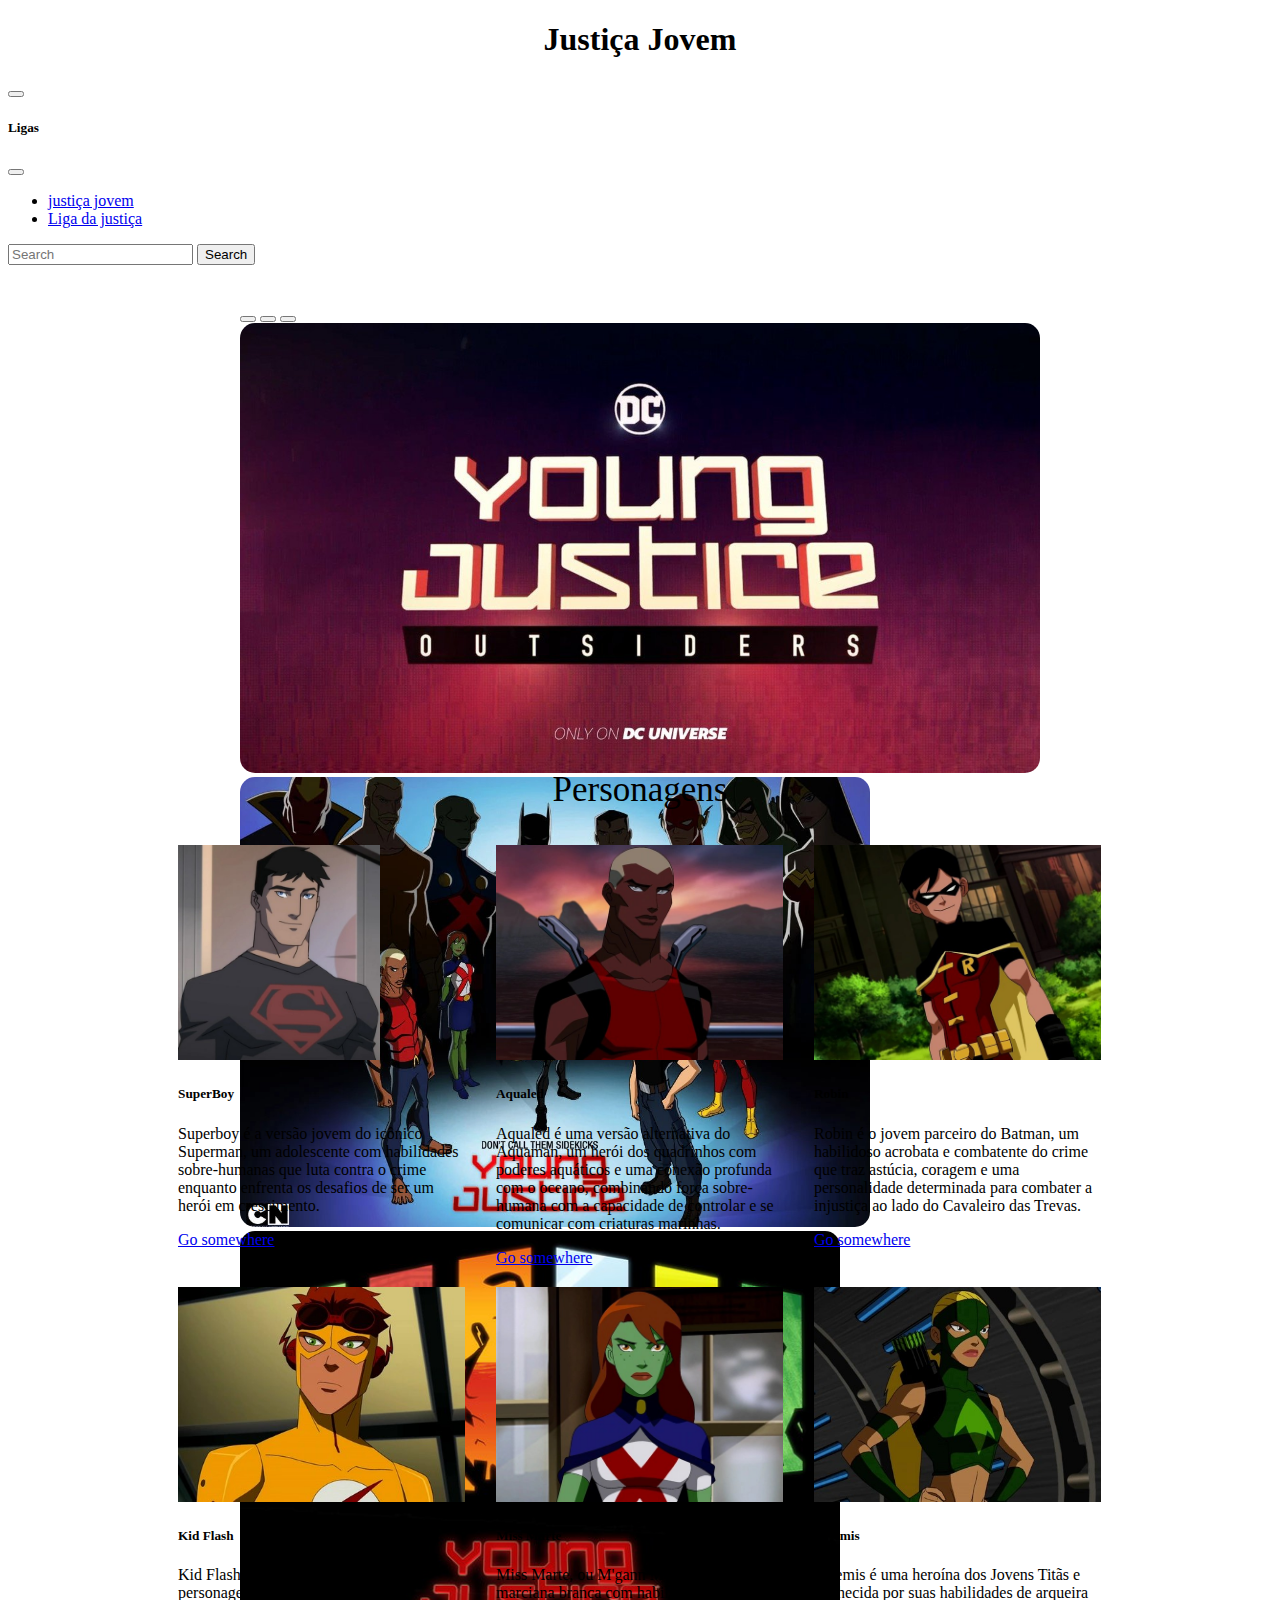
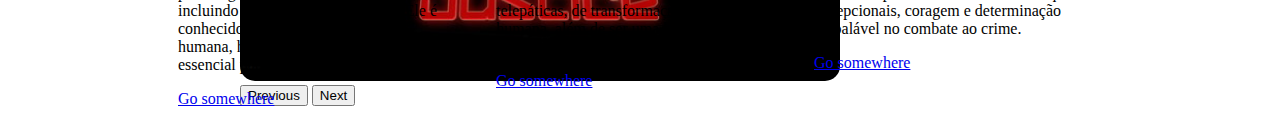
<file: index.html>
<!doctype html>
<html lang="en" data-bs-theme="dark">
  <head>
    <meta charset="utf-8">
    <meta name="viewport" content="width=device-width, initial-scale=1">
    <title>Justiça Jovem</title>
    <link rel="stylesheet" href="../css/styles.css">
    <link href="https://cdn.jsdelivr.net/npm/bootstrap@5.3.2/dist/css/bootstrap.min.css" rel="stylesheet" integrity="sha384-T3c6CoIi6uLrA9TneNEoa7RxnatzjcDSCmG1MXxSR1GAsXEV/Dwwykc2MPK8M2HN" crossorigin="anonymous">
  </head>
  <body>
    <!-- navbar -->
    <nav class="navbar bg-body-tertiary">
        <div class="container-fluid">
            <h1 class="navbar-brand">
              Justiça Jovem
            </h1>
            <button class="navbar-toggler" type="button" data-bs-toggle="offcanvas" data-bs-target="#offcanvasDarkNavbar" aria-controls="offcanvasDarkNavbar" aria-label="Toggle navigation">
              <span class="navbar-toggler-icon"></span>
            </button>
            <div class="offcanvas offcanvas-end text-bg-dark" tabindex="-1" id="offcanvasDarkNavbar" aria-labelledby="offcanvasDarkNavbarLabel">
              <div class="offcanvas-header">
                <h5 class="offcanvas-title" id="offcanvasDarkNavbarLabel">Ligas</h5>
                <button type="button" class="btn-close btn-close-white" data-bs-dismiss="offcanvas" aria-label="Close"></button>
              </div>
              <div class="offcanvas-body">
                <ul class="navbar-nav justify-content-end flex-grow-1 pe-3">
                  <li class="nav-item">
                    <a class="nav-link active" aria-current="page" href="#">justiça jovem</a>
                  </li>
                  <li class="nav-item">
                    <a class="nav-link" href="/liga-justiça.html">Liga da justiça</a>
                  </li>
                </ul>
                <form class="d-flex mt-3" role="search">
                  <input class="form-control me-2" type="search" placeholder="Search" aria-label="Search">
                  <button class="btn btn-success" type="submit">Search</button>
                </form>
              </div>
            </div>
          </div>
      </nav>
      

      <!-- corpinho -->
      <div class="corpinho">  
        <div id="carouselExampleIndicators" class="carousel slide">
        <div class="carousel-indicators">
          <button type="button" data-bs-target="#carouselExampleIndicators" data-bs-slide-to="0" class="active" aria-current="true" aria-label="Slide 1"></button>
          <button type="button" data-bs-target="#carouselExampleIndicators" data-bs-slide-to="1" aria-label="Slide 2"></button>
          <button type="button" data-bs-target="#carouselExampleIndicators" data-bs-slide-to="2" aria-label="Slide 3"></button>
        </div>
        <div class="carousel-inner">
          <div class="carousel-item active">
            <img src="../img/justiça jovem.jpg" class="d-block w-100" alt="...">
          </div>
          <div class="carousel-item">
            <img src="../img/Young-Justice-Cartoon-Series.jpg" class="d-block w-100" alt="...">
          </div>
          <div class="carousel-item">
            <img src="../img/jjv.jpg" class="d-block w-100" alt="...">
          </div>
        </div>
        <button class="carousel-control-prev" type="button" data-bs-target="#carouselExampleIndicators" data-bs-slide="prev">
          <span class="carousel-control-prev-icon" aria-hidden="true"></span>
          <span class="visually-hidden">Previous</span>
        </button>
        <button class="carousel-control-next" type="button" data-bs-target="#carouselExampleIndicators" data-bs-slide="next">
          <span class="carousel-control-next-icon" aria-hidden="true"></span>
          <span class="visually-hidden">Next</span>
        </button>
      </div></div>

      <!-- personagens -->
      <div class="i">Personagens</div>
      <div class="Personagens">
        <div class="card" style="width: 18rem;">
            <img src="../img/Superboy_in_2019.jpg" class="card-img-top" alt="...">
            <div class="card-body">
              <h5 class="card-title">SuperBoy</h5>
              <p class="card-text">
                Superboy é a versão jovem do icônico Superman, um adolescente com habilidades sobre-humanas que luta contra o crime enquanto enfrenta os desafios de ser um herói em crescimento.</p>
              <a href="#" class="btn btn-primary">Go somewhere</a>
            </div>
          </div>
          <div class="card" style="width: 18rem;">
            <img src="../img/Aqualad.jpg" class="card-img-top" alt="...">
            <div class="card-body">
              <h5 class="card-title">Aqualed</h5>
              <p class="card-text">Aqualed é uma versão alternativa do Aquaman, um herói dos quadrinhos com poderes aquáticos e uma conexão profunda com o oceano, combinando força sobre-humana com a capacidade de controlar e se comunicar com criaturas marinhas.</p>
              <a href="#" class="btn btn-primary">Go somewhere</a>
            </div>
          </div>
          <div class="card" style="width: 18rem;">
            <img src="../img/Robin.jpg" class="card-img-top" alt="...">
            <div class="card-body">
              <h5 class="card-title">Robin</h5>
              <p class="card-text">Robin é o jovem parceiro do Batman, um habilidoso acrobata e combatente do crime que traz astúcia, coragem e uma personalidade determinada para combater a injustiça ao lado do Cavaleiro das Trevas.</p>
              <a href="#" class="btn btn-primary">Go somewhere</a>
            </div>
          </div>
          <div class="card" style="width: 18rem;">
            <img src="../img/Kid_Flash.jpg" class="card-img-top" alt="...">
            <div class="card-body">
              <h5 class="card-title">Kid Flash</h5>
              <p class="card-text">Kid Flash é o alter ego de vários personagens nos quadrinhos da DC, incluindo Wally West e Bart Allen. Ele é conhecido por sua velocidade sobre-humana, humor leve e sua contribuição essencial para a equipe dos Jovens Titãs.</p>
              <a href="#" class="btn btn-primary">Go somewhere</a>
            </div>
          </div>
          <div class="card" style="width: 18rem;">
            <img src="../img/Miss_Martian_in_2010.jpg" class="card-img-top" alt="...">
            <div class="card-body">
              <h5 class="card-title">Miss Marte</h5>
              <p class="card-text">Miss Marte, ou M'gann M'orzz, é uma marciana branca com habilidades telepáticas, de transformação e força sobre-humana, além de ser uma heroína compassiva e leal.</p>
              <a href="#" class="btn btn-primary">Go somewhere</a>
            </div>
          </div>
          <div class="card" style="width: 18rem;">
            <img src="../img/Artemis_in_2010.jpg" class="card-img-top" alt="...">
            <div class="card-body">
              <h5 class="card-title">Artemis</h5>
              <p class="card-text">
                Artemis é uma heroína dos Jovens Titãs e conhecida por suas habilidades de arqueira excepcionais, coragem e determinação inabalável no combate ao crime.</p>
              <a href="#" class="btn btn-primary">Go somewhere</a>
            </div>
          </div>
      </div>
      
    <script src="https://cdn.jsdelivr.net/npm/bootstrap@5.3.2/dist/js/bootstrap.bundle.min.js" integrity="sha384-C6RzsynM9kWDrMNeT87bh95OGNyZPhcTNXj1NW7RuBCsyN/o0jlpcV8Qyq46cDfL" crossorigin="anonymous"></script>
  </body>
</html>
</file>
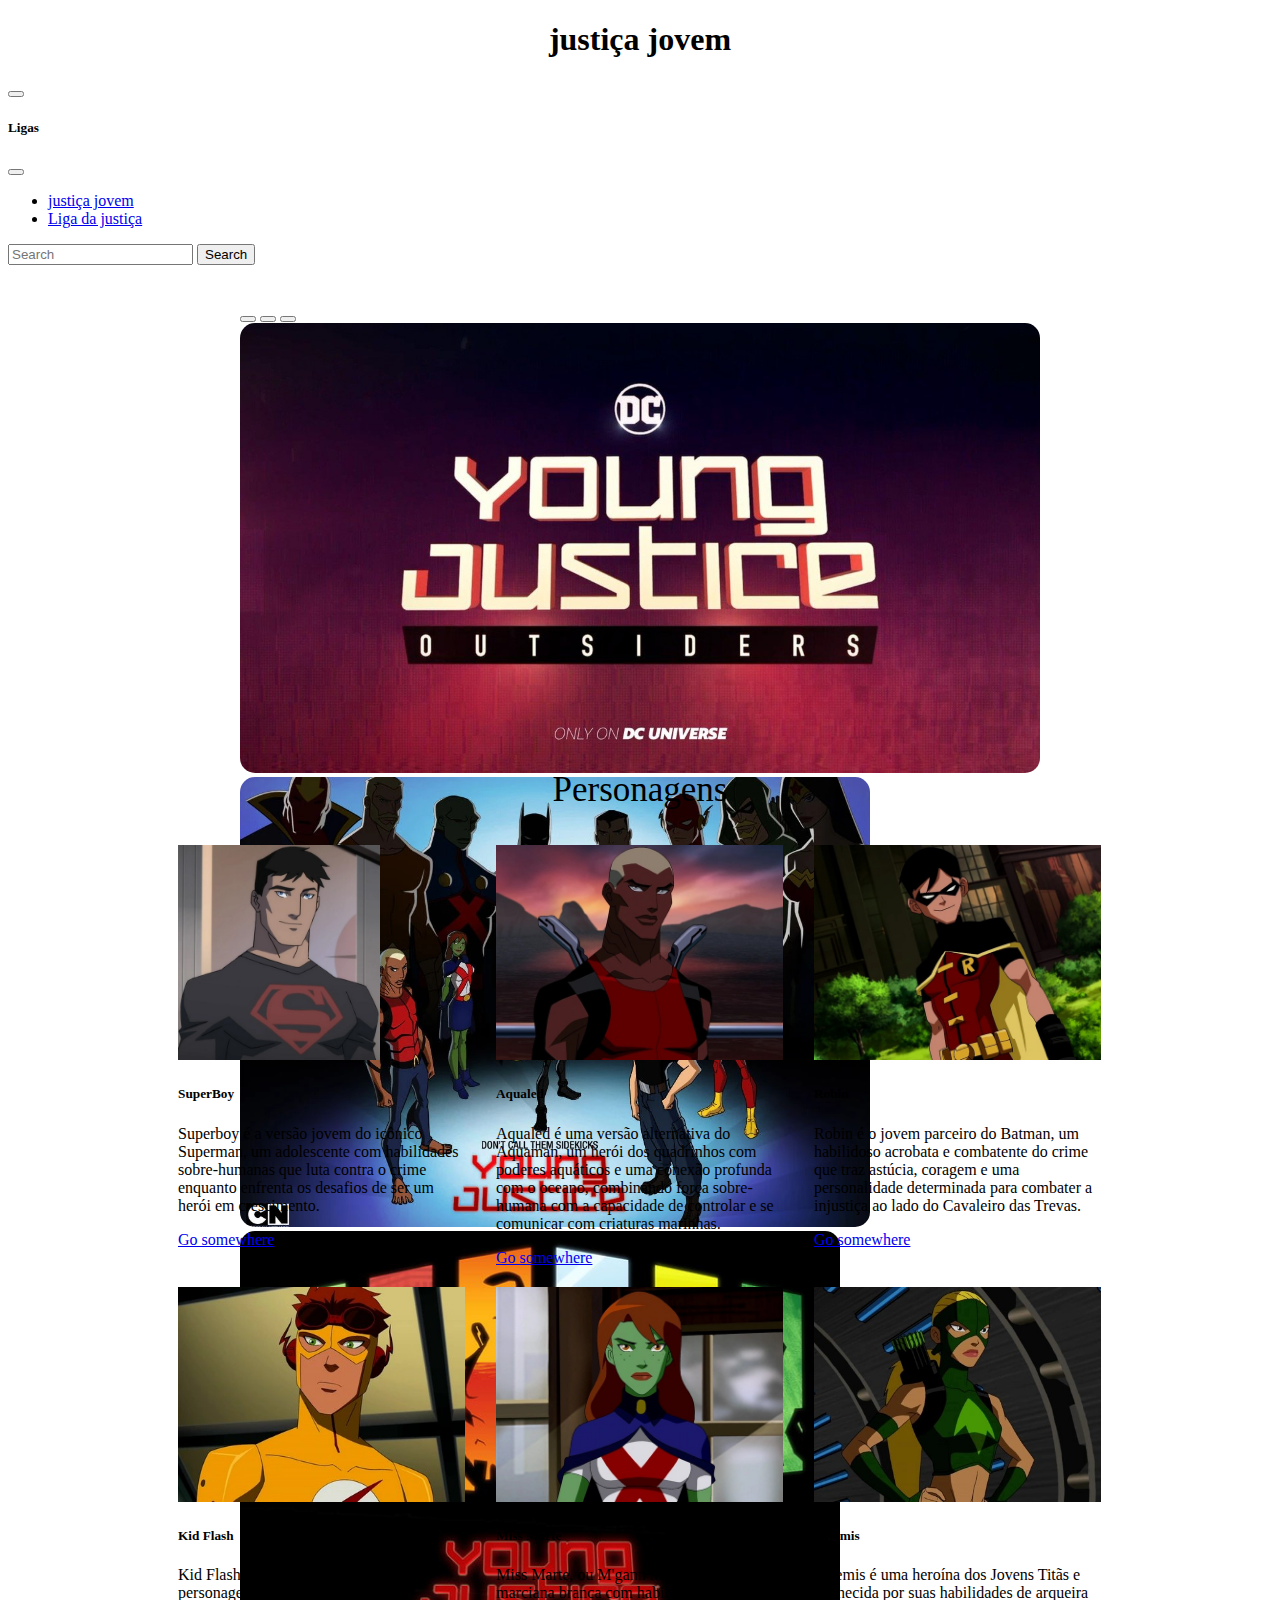
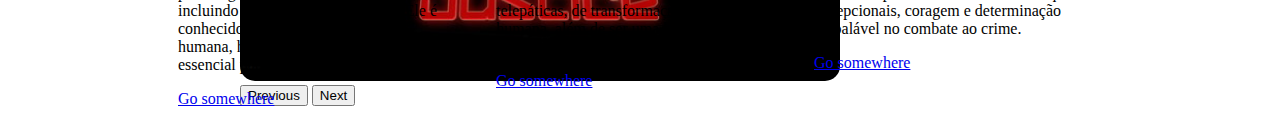
<file: Aula.5/index.html>
<!doctype html>
<html lang="en" data-bs-theme="dark">
  <head>
    <meta charset="utf-8">
    <meta name="viewport" content="width=device-width, initial-scale=1">
    <title>Bootstrap demo</title>
    <link rel="stylesheet" href="css/styles.css">
    <link href="https://cdn.jsdelivr.net/npm/bootstrap@5.3.2/dist/css/bootstrap.min.css" rel="stylesheet" integrity="sha384-T3c6CoIi6uLrA9TneNEoa7RxnatzjcDSCmG1MXxSR1GAsXEV/Dwwykc2MPK8M2HN" crossorigin="anonymous">
  </head>
  <body>
    <!-- navbar -->
    <nav class="navbar bg-body-tertiary">
        <div class="container-fluid">
            <h1 class="navbar-brand">
              justiça jovem
            </h1>
            <button class="navbar-toggler" type="button" data-bs-toggle="offcanvas" data-bs-target="#offcanvasDarkNavbar" aria-controls="offcanvasDarkNavbar" aria-label="Toggle navigation">
              <span class="navbar-toggler-icon"></span>
            </button>
            <div class="offcanvas offcanvas-end text-bg-dark" tabindex="-1" id="offcanvasDarkNavbar" aria-labelledby="offcanvasDarkNavbarLabel">
              <div class="offcanvas-header">
                <h5 class="offcanvas-title" id="offcanvasDarkNavbarLabel">Ligas</h5>
                <button type="button" class="btn-close btn-close-white" data-bs-dismiss="offcanvas" aria-label="Close"></button>
              </div>
              <div class="offcanvas-body">
                <ul class="navbar-nav justify-content-end flex-grow-1 pe-3">
                  <li class="nav-item">
                    <a class="nav-link active" aria-current="page" href="#">justiça jovem</a>
                  </li>
                  <li class="nav-item">
                    <a class="nav-link" href="http://127.0.0.1:5500/Aula.5/lindex.html">Liga da justiça</a>
                  </li>
                </ul>
                <form class="d-flex mt-3" role="search">
                  <input class="form-control me-2" type="search" placeholder="Search" aria-label="Search">
                  <button class="btn btn-success" type="submit">Search</button>
                </form>
              </div>
            </div>
          </div>
      </nav>
      

      <!-- corpinho -->
      <div class="corpinho">  
        <div id="carouselExampleIndicators" class="carousel slide">
        <div class="carousel-indicators">
          <button type="button" data-bs-target="#carouselExampleIndicators" data-bs-slide-to="0" class="active" aria-current="true" aria-label="Slide 1"></button>
          <button type="button" data-bs-target="#carouselExampleIndicators" data-bs-slide-to="1" aria-label="Slide 2"></button>
          <button type="button" data-bs-target="#carouselExampleIndicators" data-bs-slide-to="2" aria-label="Slide 3"></button>
        </div>
        <div class="carousel-inner">
          <div class="carousel-item active">
            <img src="img/justiça jovem.jpg" class="d-block w-100" alt="...">
          </div>
          <div class="carousel-item">
            <img src="img/Young-Justice-Cartoon-Series.jpg" class="d-block w-100" alt="...">
          </div>
          <div class="carousel-item">
            <img src="img/jjv.jpg" class="d-block w-100" alt="...">
          </div>
        </div>
        <button class="carousel-control-prev" type="button" data-bs-target="#carouselExampleIndicators" data-bs-slide="prev">
          <span class="carousel-control-prev-icon" aria-hidden="true"></span>
          <span class="visually-hidden">Previous</span>
        </button>
        <button class="carousel-control-next" type="button" data-bs-target="#carouselExampleIndicators" data-bs-slide="next">
          <span class="carousel-control-next-icon" aria-hidden="true"></span>
          <span class="visually-hidden">Next</span>
        </button>
      </div></div>

      <!-- personagens -->
      <div class="i">Personagens</div>
      <div class="Personagens">
        <div class="card" style="width: 18rem;">
            <img src="img/Superboy_in_2019.jpg" class="card-img-top" alt="...">
            <div class="card-body">
              <h5 class="card-title">SuperBoy</h5>
              <p class="card-text">
                Superboy é a versão jovem do icônico Superman, um adolescente com habilidades sobre-humanas que luta contra o crime enquanto enfrenta os desafios de ser um herói em crescimento.</p>
              <a href="#" class="btn btn-primary">Go somewhere</a>
            </div>
          </div>
          <div class="card" style="width: 18rem;">
            <img src="img/Aqualad.jpg" class="card-img-top" alt="...">
            <div class="card-body">
              <h5 class="card-title">Aqualed</h5>
              <p class="card-text">Aqualed é uma versão alternativa do Aquaman, um herói dos quadrinhos com poderes aquáticos e uma conexão profunda com o oceano, combinando força sobre-humana com a capacidade de controlar e se comunicar com criaturas marinhas.</p>
              <a href="#" class="btn btn-primary">Go somewhere</a>
            </div>
          </div>
          <div class="card" style="width: 18rem;">
            <img src="img/Robin.jpg" class="card-img-top" alt="...">
            <div class="card-body">
              <h5 class="card-title">Robin</h5>
              <p class="card-text">Robin é o jovem parceiro do Batman, um habilidoso acrobata e combatente do crime que traz astúcia, coragem e uma personalidade determinada para combater a injustiça ao lado do Cavaleiro das Trevas.</p>
              <a href="#" class="btn btn-primary">Go somewhere</a>
            </div>
          </div>
          <div class="card" style="width: 18rem;">
            <img src="img/Kid_Flash.jpg" class="card-img-top" alt="...">
            <div class="card-body">
              <h5 class="card-title">Kid Flash</h5>
              <p class="card-text">Kid Flash é o alter ego de vários personagens nos quadrinhos da DC, incluindo Wally West e Bart Allen. Ele é conhecido por sua velocidade sobre-humana, humor leve e sua contribuição essencial para a equipe dos Jovens Titãs.</p>
              <a href="#" class="btn btn-primary">Go somewhere</a>
            </div>
          </div>
          <div class="card" style="width: 18rem;">
            <img src="img/Miss_Martian_in_2010.jpg" class="card-img-top" alt="...">
            <div class="card-body">
              <h5 class="card-title">Miss Marte</h5>
              <p class="card-text">Miss Marte, ou M'gann M'orzz, é uma marciana branca com habilidades telepáticas, de transformação e força sobre-humana, além de ser uma heroína compassiva e leal.</p>
              <a href="#" class="btn btn-primary">Go somewhere</a>
            </div>
          </div>
          <div class="card" style="width: 18rem;">
            <img src="img/Artemis_in_2010.jpg" class="card-img-top" alt="...">
            <div class="card-body">
              <h5 class="card-title">Artemis</h5>
              <p class="card-text">
                Artemis é uma heroína dos Jovens Titãs e conhecida por suas habilidades de arqueira excepcionais, coragem e determinação inabalável no combate ao crime.</p>
              <a href="#" class="btn btn-primary">Go somewhere</a>
            </div>
          </div>
      </div>
      
    <script src="https://cdn.jsdelivr.net/npm/bootstrap@5.3.2/dist/js/bootstrap.bundle.min.js" integrity="sha384-C6RzsynM9kWDrMNeT87bh95OGNyZPhcTNXj1NW7RuBCsyN/o0jlpcV8Qyq46cDfL" crossorigin="anonymous"></script>
  </body>
</html>
</file>
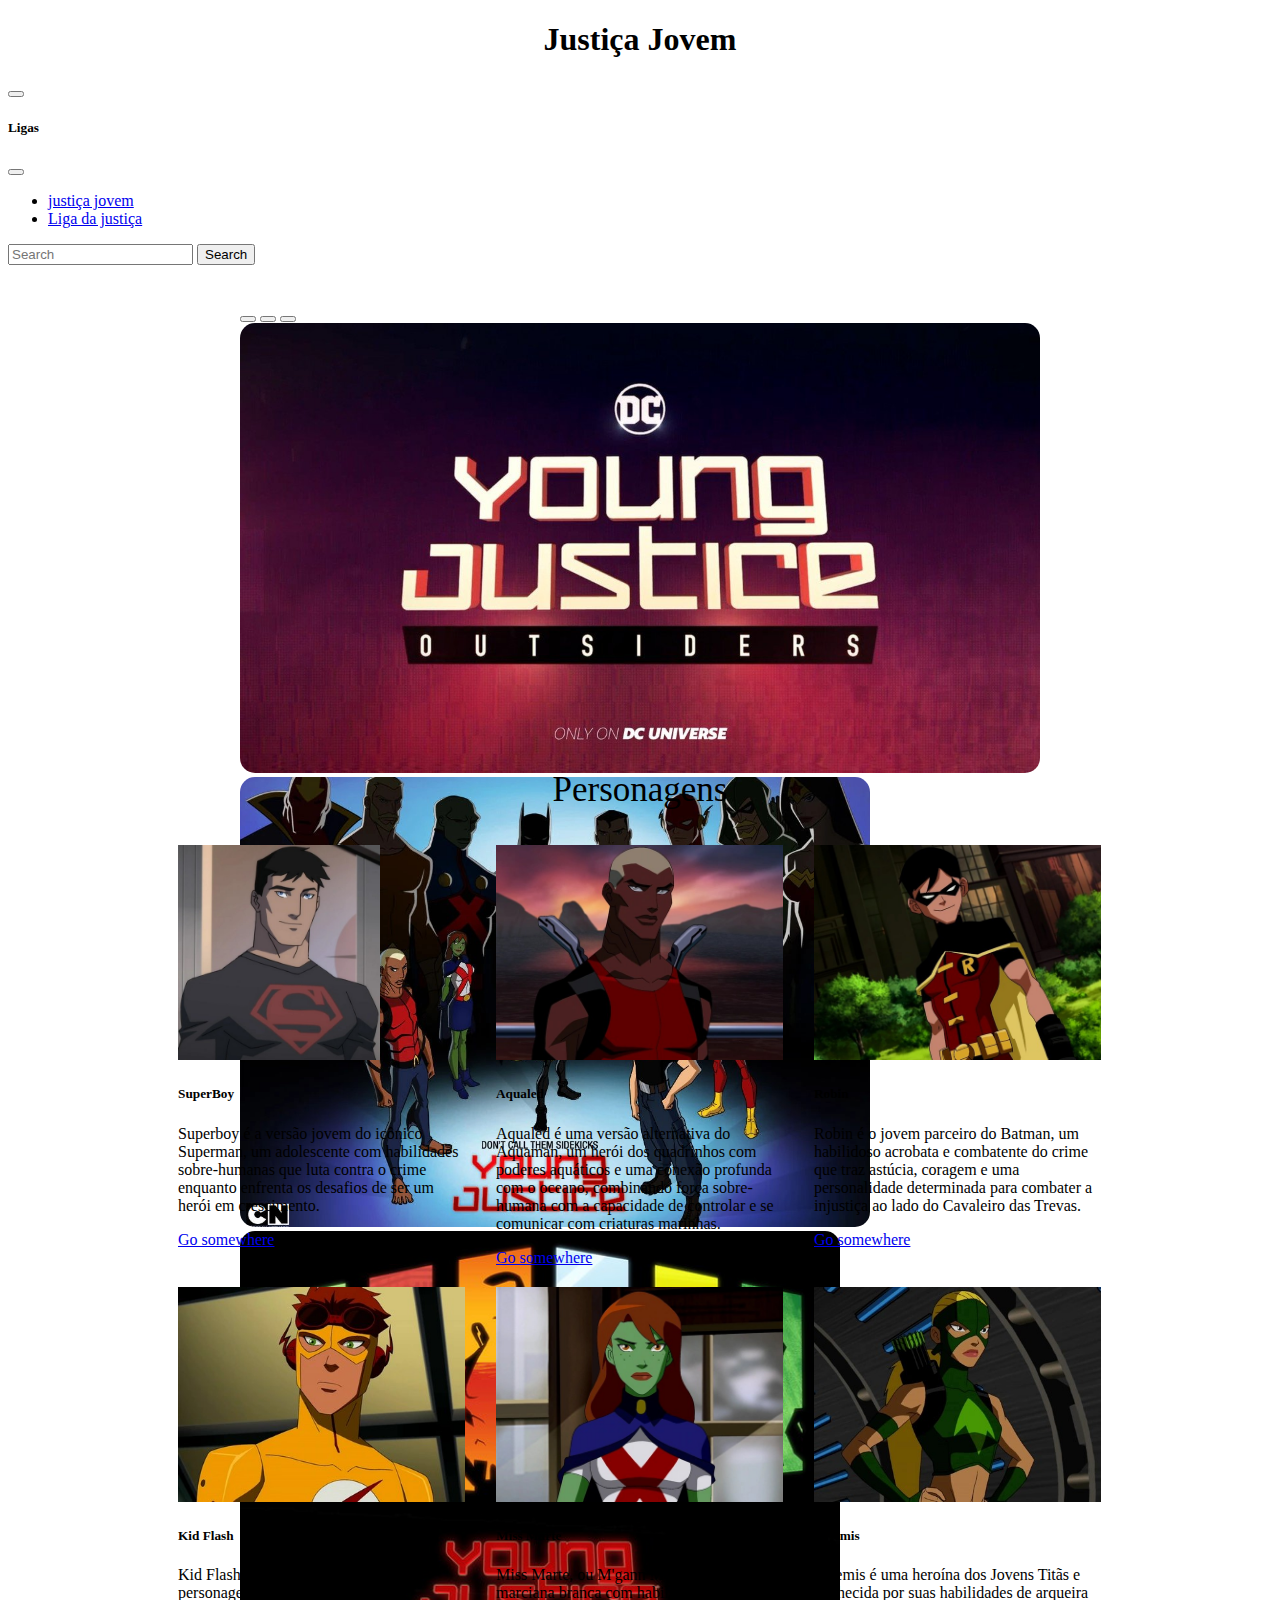
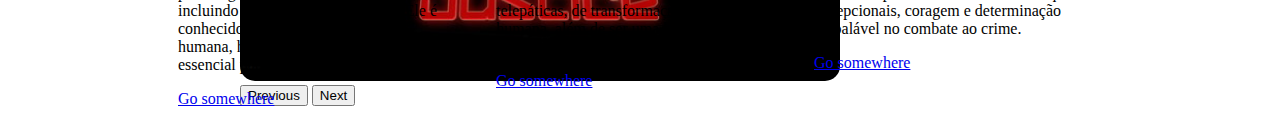
<file: html/index.html>
<!doctype html>
<html lang="en" data-bs-theme="dark">
  <head>
    <meta charset="utf-8">
    <meta name="viewport" content="width=device-width, initial-scale=1">
    <title>Justiça Jovem</title>
    <link rel="stylesheet" href="../css/styles.css">
    <link href="https://cdn.jsdelivr.net/npm/bootstrap@5.3.2/dist/css/bootstrap.min.css" rel="stylesheet" integrity="sha384-T3c6CoIi6uLrA9TneNEoa7RxnatzjcDSCmG1MXxSR1GAsXEV/Dwwykc2MPK8M2HN" crossorigin="anonymous">
  </head>
  <body>
    <!-- navbar -->
    <nav class="navbar bg-body-tertiary">
        <div class="container-fluid">
            <h1 class="navbar-brand">
              Justiça Jovem
            </h1>
            <button class="navbar-toggler" type="button" data-bs-toggle="offcanvas" data-bs-target="#offcanvasDarkNavbar" aria-controls="offcanvasDarkNavbar" aria-label="Toggle navigation">
              <span class="navbar-toggler-icon"></span>
            </button>
            <div class="offcanvas offcanvas-end text-bg-dark" tabindex="-1" id="offcanvasDarkNavbar" aria-labelledby="offcanvasDarkNavbarLabel">
              <div class="offcanvas-header">
                <h5 class="offcanvas-title" id="offcanvasDarkNavbarLabel">Ligas</h5>
                <button type="button" class="btn-close btn-close-white" data-bs-dismiss="offcanvas" aria-label="Close"></button>
              </div>
              <div class="offcanvas-body">
                <ul class="navbar-nav justify-content-end flex-grow-1 pe-3">
                  <li class="nav-item">
                    <a class="nav-link active" aria-current="page" href="#">justiça jovem</a>
                  </li>
                  <li class="nav-item">
                    <a class="nav-link" href="../html/liga-justiça.html">Liga da justiça</a>
                  </li>
                </ul>
                <form class="d-flex mt-3" role="search">
                  <input class="form-control me-2" type="search" placeholder="Search" aria-label="Search">
                  <button class="btn btn-success" type="submit">Search</button>
                </form>
              </div>
            </div>
          </div>
      </nav>
      

      <!-- corpinho -->
      <div class="corpinho">  
        <div id="carouselExampleIndicators" class="carousel slide">
        <div class="carousel-indicators">
          <button type="button" data-bs-target="#carouselExampleIndicators" data-bs-slide-to="0" class="active" aria-current="true" aria-label="Slide 1"></button>
          <button type="button" data-bs-target="#carouselExampleIndicators" data-bs-slide-to="1" aria-label="Slide 2"></button>
          <button type="button" data-bs-target="#carouselExampleIndicators" data-bs-slide-to="2" aria-label="Slide 3"></button>
        </div>
        <div class="carousel-inner">
          <div class="carousel-item active">
            <img src="../img/justiça jovem.jpg" class="d-block w-100" alt="...">
          </div>
          <div class="carousel-item">
            <img src="../img/Young-Justice-Cartoon-Series.jpg" class="d-block w-100" alt="...">
          </div>
          <div class="carousel-item">
            <img src="../img/jjv.jpg" class="d-block w-100" alt="...">
          </div>
        </div>
        <button class="carousel-control-prev" type="button" data-bs-target="#carouselExampleIndicators" data-bs-slide="prev">
          <span class="carousel-control-prev-icon" aria-hidden="true"></span>
          <span class="visually-hidden">Previous</span>
        </button>
        <button class="carousel-control-next" type="button" data-bs-target="#carouselExampleIndicators" data-bs-slide="next">
          <span class="carousel-control-next-icon" aria-hidden="true"></span>
          <span class="visually-hidden">Next</span>
        </button>
      </div></div>

      <!-- personagens -->
      <div class="i">Personagens</div>
      <div class="Personagens">
        <div class="card" style="width: 18rem;">
            <img src="../img/Superboy_in_2019.jpg" class="card-img-top" alt="...">
            <div class="card-body">
              <h5 class="card-title">SuperBoy</h5>
              <p class="card-text">
                Superboy é a versão jovem do icônico Superman, um adolescente com habilidades sobre-humanas que luta contra o crime enquanto enfrenta os desafios de ser um herói em crescimento.</p>
              <a href="#" class="btn btn-primary">Go somewhere</a>
            </div>
          </div>
          <div class="card" style="width: 18rem;">
            <img src="../img/Aqualad.jpg" class="card-img-top" alt="...">
            <div class="card-body">
              <h5 class="card-title">Aqualed</h5>
              <p class="card-text">Aqualed é uma versão alternativa do Aquaman, um herói dos quadrinhos com poderes aquáticos e uma conexão profunda com o oceano, combinando força sobre-humana com a capacidade de controlar e se comunicar com criaturas marinhas.</p>
              <a href="#" class="btn btn-primary">Go somewhere</a>
            </div>
          </div>
          <div class="card" style="width: 18rem;">
            <img src="../img/Robin.jpg" class="card-img-top" alt="...">
            <div class="card-body">
              <h5 class="card-title">Robin</h5>
              <p class="card-text">Robin é o jovem parceiro do Batman, um habilidoso acrobata e combatente do crime que traz astúcia, coragem e uma personalidade determinada para combater a injustiça ao lado do Cavaleiro das Trevas.</p>
              <a href="#" class="btn btn-primary">Go somewhere</a>
            </div>
          </div>
          <div class="card" style="width: 18rem;">
            <img src="../img/Kid_Flash.jpg" class="card-img-top" alt="...">
            <div class="card-body">
              <h5 class="card-title">Kid Flash</h5>
              <p class="card-text">Kid Flash é o alter ego de vários personagens nos quadrinhos da DC, incluindo Wally West e Bart Allen. Ele é conhecido por sua velocidade sobre-humana, humor leve e sua contribuição essencial para a equipe dos Jovens Titãs.</p>
              <a href="#" class="btn btn-primary">Go somewhere</a>
            </div>
          </div>
          <div class="card" style="width: 18rem;">
            <img src="../img/Miss_Martian_in_2010.jpg" class="card-img-top" alt="...">
            <div class="card-body">
              <h5 class="card-title">Miss Marte</h5>
              <p class="card-text">Miss Marte, ou M'gann M'orzz, é uma marciana branca com habilidades telepáticas, de transformação e força sobre-humana, além de ser uma heroína compassiva e leal.</p>
              <a href="#" class="btn btn-primary">Go somewhere</a>
            </div>
          </div>
          <div class="card" style="width: 18rem;">
            <img src="../img/Artemis_in_2010.jpg" class="card-img-top" alt="...">
            <div class="card-body">
              <h5 class="card-title">Artemis</h5>
              <p class="card-text">
                Artemis é uma heroína dos Jovens Titãs e conhecida por suas habilidades de arqueira excepcionais, coragem e determinação inabalável no combate ao crime.</p>
              <a href="#" class="btn btn-primary">Go somewhere</a>
            </div>
          </div>
      </div>
      
    <script src="https://cdn.jsdelivr.net/npm/bootstrap@5.3.2/dist/js/bootstrap.bundle.min.js" integrity="sha384-C6RzsynM9kWDrMNeT87bh95OGNyZPhcTNXj1NW7RuBCsyN/o0jlpcV8Qyq46cDfL" crossorigin="anonymous"></script>
  </body>
</html>
</file>
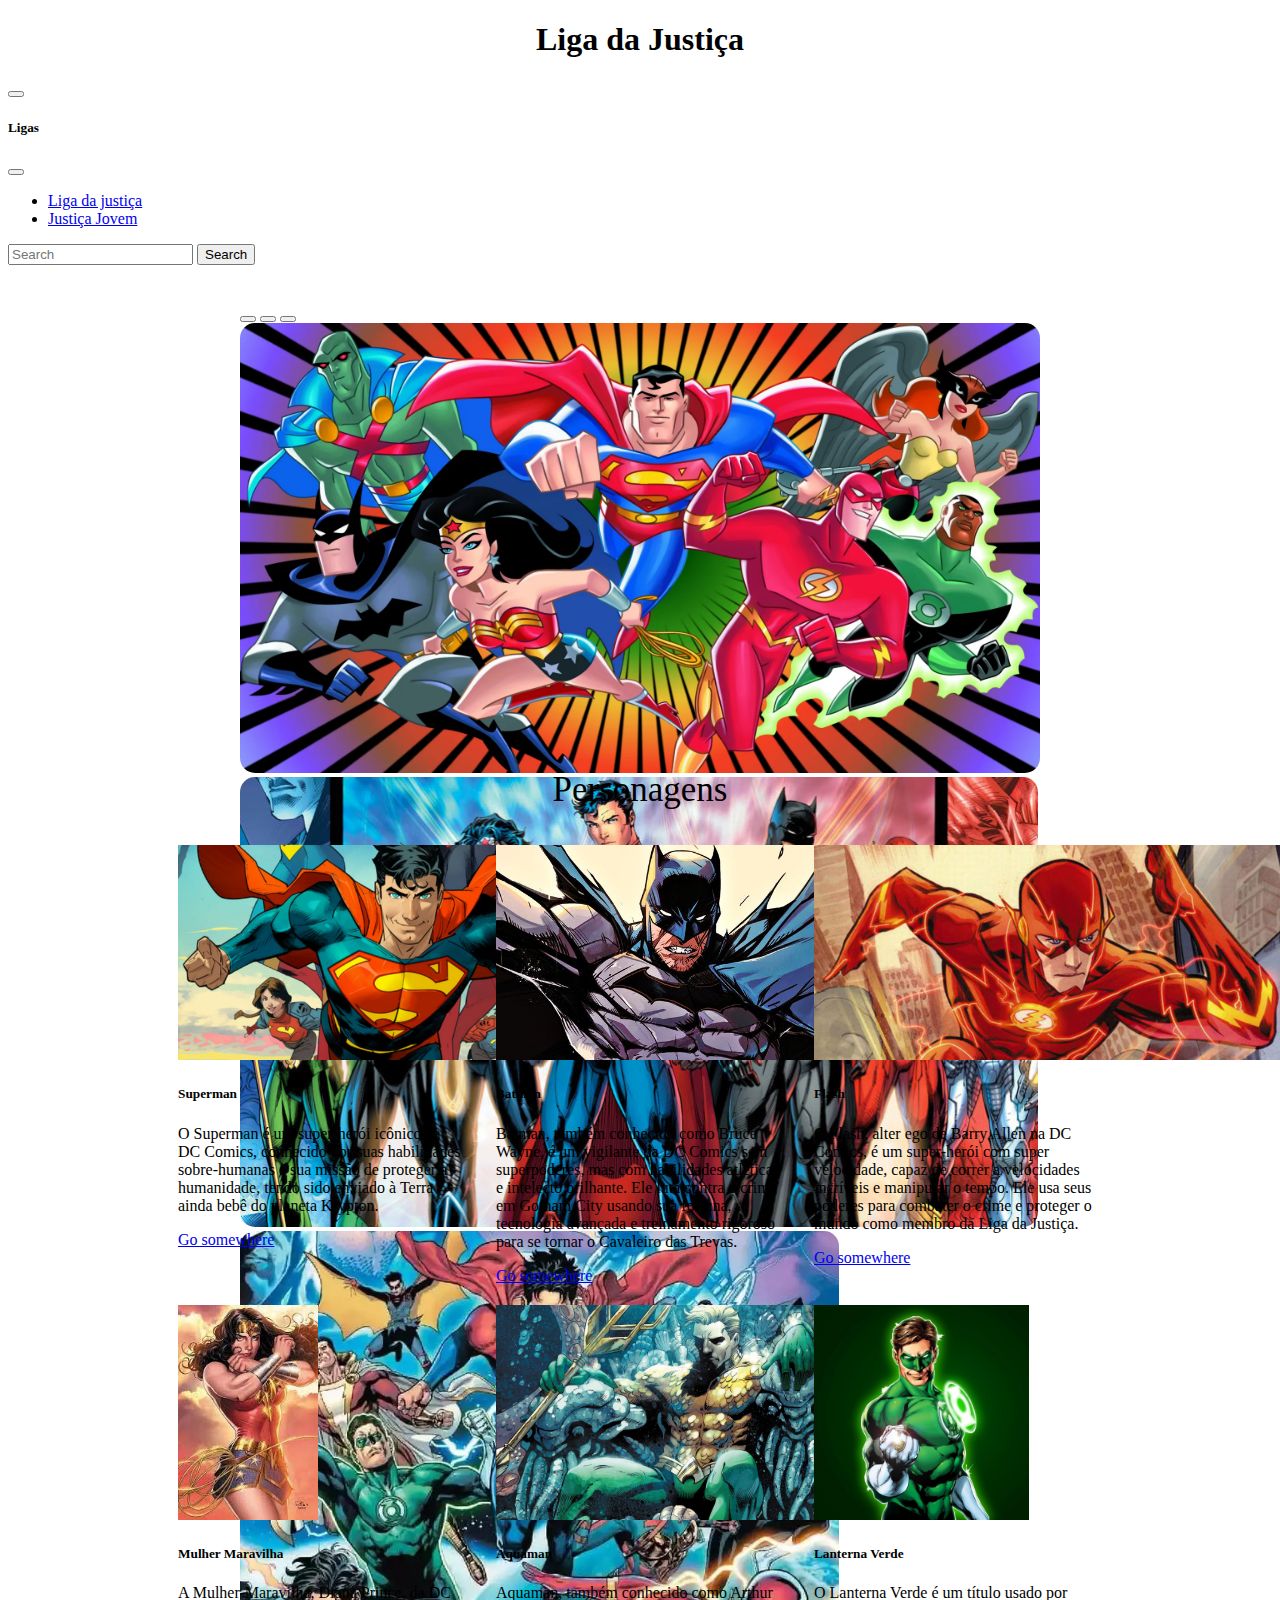
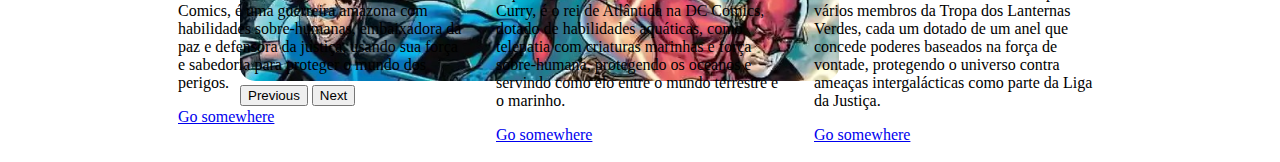
<file: liga-justiça.html>
<!doctype html>
<html lang="en" data-bs-theme="dark">
  <head>
    <meta charset="utf-8">
    <meta name="viewport" content="width=device-width, initial-scale=1">
    <title>Liga da Justiça</title>
    <link rel="stylesheet" href="../css/styles.css">
    <link href="https://cdn.jsdelivr.net/npm/bootstrap@5.3.2/dist/css/bootstrap.min.css" rel="stylesheet" integrity="sha384-T3c6CoIi6uLrA9TneNEoa7RxnatzjcDSCmG1MXxSR1GAsXEV/Dwwykc2MPK8M2HN" crossorigin="anonymous">
  </head>
  <body>
    <!-- navbar -->
    <nav class="navbar bg-body-tertiary">
        <div class="container-fluid">
            <h1 class="navbar-brand">
             Liga da Justiça
            </h1>
            <button class="navbar-toggler" type="button" data-bs-toggle="offcanvas" data-bs-target="#offcanvasDarkNavbar" aria-controls="offcanvasDarkNavbar" aria-label="Toggle navigation">
              <span class="navbar-toggler-icon"></span>
            </button>
            <div class="offcanvas offcanvas-end text-bg-dark" tabindex="-1" id="offcanvasDarkNavbar" aria-labelledby="offcanvasDarkNavbarLabel">
              <div class="offcanvas-header">
                <h5 class="offcanvas-title" id="offcanvasDarkNavbarLabel">Ligas</h5>
                <button type="button" class="btn-close btn-close-white" data-bs-dismiss="offcanvas" aria-label="Close"></button>
              </div>
              <div class="offcanvas-body">
                <ul class="navbar-nav justify-content-end flex-grow-1 pe-3">
                  <li class="nav-item">
                    <a class="nav-link active" aria-current="page" href="#">Liga da justiça</a>
                  </li>
                  <li class="nav-item">
                    <a class="nav-link" href="/index.html">Justiça Jovem</a>
                  </li>
                </ul>
                <form class="d-flex mt-3" role="search">
                  <input class="form-control me-2" type="search" placeholder="Search" aria-label="Search">
                  <button class="btn btn-success" type="submit">Search</button>
                </form>
              </div>
            </div>
          </div>
      </nav>
      

      <!-- corpinho -->
      <div class="corpinho">  
        <div id="carouselExampleIndicators" class="carousel slide">
        <div class="carousel-indicators">
          <button type="button" data-bs-target="#carouselExampleIndicators" data-bs-slide-to="0" class="active" aria-current="true" aria-label="Slide 1"></button>
          <button type="button" data-bs-target="#carouselExampleIndicators" data-bs-slide-to="1" aria-label="Slide 2"></button>
          <button type="button" data-bs-target="#carouselExampleIndicators" data-bs-slide-to="2" aria-label="Slide 3"></button>
        </div>
        <div class="carousel-inner">
          <div class="carousel-item active">
            <img src="../LJ/20230815-imagenes-de-la-liga-de-la-justicia-en-hd6.webp" class="d-block w-100" alt="...">
          </div>
          <div class="carousel-item">
            <img src="../LJ/Liga da Justiça HQs.jpg" class="d-block w-100" alt="...">
          </div>
          <div class="carousel-item">
            <img src="../LJ/capa-da-hq-dark-crisis-01_1_139301.jpg" class="d-block w-100" alt="...">
          </div>
        </div>
        <button class="carousel-control-prev" type="button" data-bs-target="#carouselExampleIndicators" data-bs-slide="prev">
          <span class="carousel-control-prev-icon" aria-hidden="true"></span>
          <span class="visually-hidden">Previous</span>
        </button>
        <button class="carousel-control-next" type="button" data-bs-target="#carouselExampleIndicators" data-bs-slide="next">
          <span class="carousel-control-next-icon" aria-hidden="true"></span>
          <span class="visually-hidden">Next</span>
        </button>
      </div></div>

      <!-- personagens -->
      <div class="i">Personagens</div>
      <div class="Personagens">
        <div class="card" style="width: 18rem;">
            <img src="../LJ/superman.jpg" class="card-img-top" alt="...">
            <div class="card-body">
              <h5 class="card-title">Superman</h5>
              <p class="card-text">
                O Superman é um super-herói icônico da DC Comics, conhecido por suas habilidades sobre-humanas e sua missão de proteger a humanidade, tendo sido enviado à Terra ainda bebê do planeta Krypton.</p>
              <a href="#" class="btn btn-primary">Go somewhere</a>
            </div>
          </div>
          <div class="card" style="width: 18rem;">
            <img src="../LJ/i835095.jpeg" class="card-img-top" alt="...">
            <div class="card-body">
              <h5 class="card-title">Batman</h5>
              <p class="card-text">
                Batman, também conhecido como Bruce Wayne, é um vigilante da DC Comics sem superpoderes, mas com habilidades atléticas e intelecto brilhante. Ele luta contra o crime em Gotham City usando sua fortuna, tecnologia avançada e treinamento rigoroso para se tornar o Cavaleiro das Trevas.</p>
              <a href="#" class="btn btn-primary">Go somewhere</a>
            </div>
          </div>
          <div class="card" style="width: 18rem;">
            <img src="../LJ/flash.jpg" class="card-img-top" alt="...">
            <div class="card-body">
              <h5 class="card-title">Flash</h5>
              <p class="card-text">O Flash, alter ego de Barry Allen na DC Comics, é um super-herói com super velocidade, capaz de correr a velocidades incríveis e manipular o tempo. Ele usa seus poderes para combater o crime e proteger o mundo como membro da Liga da Justiça.</p>
              <a href="#" class="btn btn-primary">Go somewhere</a>
            </div>
          </div>
          <div class="card" style="width: 18rem;">
            <img src="../LJ/mulher.jpg" class="card-img-top" alt="...">
            <div class="card-body">
              <h5 class="card-title">Mulher Maravilha</h5>
              <p class="card-text">A Mulher-Maravilha, Diana Prince, da DC Comics, é uma guerreira amazona com habilidades sobre-humanas, embaixadora da paz e defensora da justiça, usando sua força e sabedoria para proteger o mundo dos perigos.</p>
              <a href="#" class="btn btn-primary">Go somewhere</a>
            </div>
          </div>
          <div class="card" style="width: 18rem;">
            <img src="../LJ/aqua.jpg" class="card-img-top" alt="...">
            <div class="card-body">
              <h5 class="card-title">Aquaman</h5>
              <p class="card-text">
                Aquaman, também conhecido como Arthur Curry, é o rei de Atlântida na DC Comics, dotado de habilidades aquáticas, como telepatia com criaturas marinhas e força sobre-humana, protegendo os oceanos e servindo como elo entre o mundo terrestre e o marinho.</p>
              <a href="#" class="btn btn-primary">Go somewhere</a>
            </div>
          </div>
          <div class="card" style="width: 18rem;">
            <img src="../LJ/lanterna.jpg" class="card-img-top" alt="...">
            <div class="card-body">
              <h5 class="card-title">Lanterna Verde</h5>
              <p class="card-text">
                O Lanterna Verde é um título usado por vários membros da Tropa dos Lanternas Verdes, cada um dotado de um anel que concede poderes baseados na força de vontade, protegendo o universo contra ameaças intergalácticas como parte da Liga da Justiça.</p>
              <a href="#" class="btn btn-primary">Go somewhere</a>
            </div>
          </div>
      </div>
      
    <script src="https://cdn.jsdelivr.net/npm/bootstrap@5.3.2/dist/js/bootstrap.bundle.min.js" integrity="sha384-C6RzsynM9kWDrMNeT87bh95OGNyZPhcTNXj1NW7RuBCsyN/o0jlpcV8Qyq46cDfL" crossorigin="anonymous"></script>
  </body>
</html>
</file>
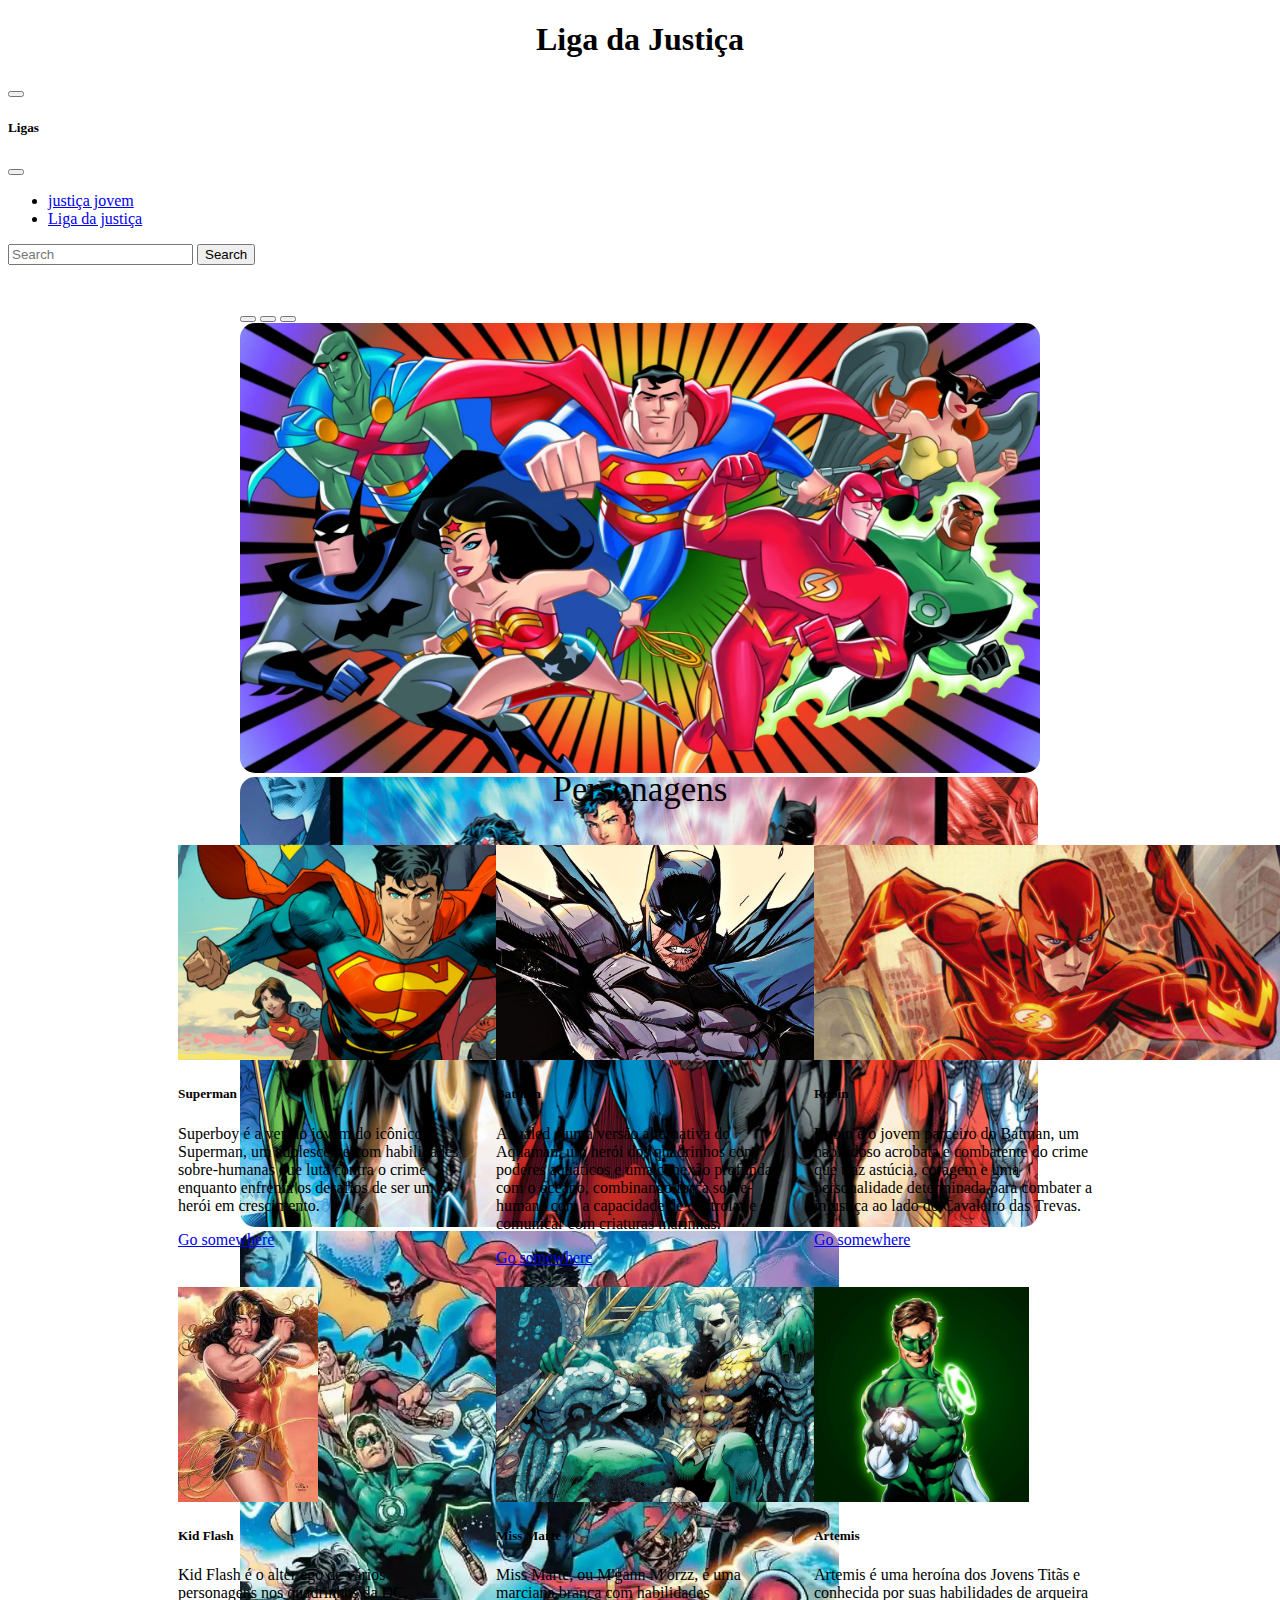
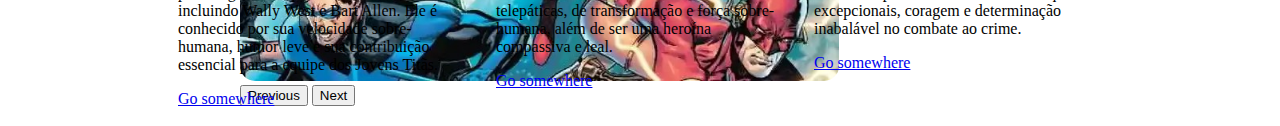
<file: Aula.5/lindex.html>
<!doctype html>
<html lang="en" data-bs-theme="dark">
  <head>
    <meta charset="utf-8">
    <meta name="viewport" content="width=device-width, initial-scale=1">
    <title>Bootstrap demo</title>
    <link rel="stylesheet" href="css/styles.css">
    <link href="https://cdn.jsdelivr.net/npm/bootstrap@5.3.2/dist/css/bootstrap.min.css" rel="stylesheet" integrity="sha384-T3c6CoIi6uLrA9TneNEoa7RxnatzjcDSCmG1MXxSR1GAsXEV/Dwwykc2MPK8M2HN" crossorigin="anonymous">
  </head>
  <body>
    <!-- navbar -->
    <nav class="navbar bg-body-tertiary">
        <div class="container-fluid">
            <h1 class="navbar-brand">
             Liga da Justiça
            </h1>
            <button class="navbar-toggler" type="button" data-bs-toggle="offcanvas" data-bs-target="#offcanvasDarkNavbar" aria-controls="offcanvasDarkNavbar" aria-label="Toggle navigation">
              <span class="navbar-toggler-icon"></span>
            </button>
            <div class="offcanvas offcanvas-end text-bg-dark" tabindex="-1" id="offcanvasDarkNavbar" aria-labelledby="offcanvasDarkNavbarLabel">
              <div class="offcanvas-header">
                <h5 class="offcanvas-title" id="offcanvasDarkNavbarLabel">Ligas</h5>
                <button type="button" class="btn-close btn-close-white" data-bs-dismiss="offcanvas" aria-label="Close"></button>
              </div>
              <div class="offcanvas-body">
                <ul class="navbar-nav justify-content-end flex-grow-1 pe-3">
                  <li class="nav-item">
                    <a class="nav-link active" aria-current="page" href="http://127.0.0.1:5500/Aula.5/index.html">justiça jovem</a>
                  </li>
                  <li class="nav-item">
                    <a class="nav-link" href="#">Liga da justiça</a>
                  </li>
                </ul>
                <form class="d-flex mt-3" role="search">
                  <input class="form-control me-2" type="search" placeholder="Search" aria-label="Search">
                  <button class="btn btn-success" type="submit">Search</button>
                </form>
              </div>
            </div>
          </div>
      </nav>
      

      <!-- corpinho -->
      <div class="corpinho">  
        <div id="carouselExampleIndicators" class="carousel slide">
        <div class="carousel-indicators">
          <button type="button" data-bs-target="#carouselExampleIndicators" data-bs-slide-to="0" class="active" aria-current="true" aria-label="Slide 1"></button>
          <button type="button" data-bs-target="#carouselExampleIndicators" data-bs-slide-to="1" aria-label="Slide 2"></button>
          <button type="button" data-bs-target="#carouselExampleIndicators" data-bs-slide-to="2" aria-label="Slide 3"></button>
        </div>
        <div class="carousel-inner">
          <div class="carousel-item active">
            <img src="LJ/20230815-imagenes-de-la-liga-de-la-justicia-en-hd6.webp" class="d-block w-100" alt="...">
          </div>
          <div class="carousel-item">
            <img src="LJ/Liga da Justiça HQs.jpg" class="d-block w-100" alt="...">
          </div>
          <div class="carousel-item">
            <img src="LJ/capa-da-hq-dark-crisis-01_1_139301.jpg" class="d-block w-100" alt="...">
          </div>
        </div>
        <button class="carousel-control-prev" type="button" data-bs-target="#carouselExampleIndicators" data-bs-slide="prev">
          <span class="carousel-control-prev-icon" aria-hidden="true"></span>
          <span class="visually-hidden">Previous</span>
        </button>
        <button class="carousel-control-next" type="button" data-bs-target="#carouselExampleIndicators" data-bs-slide="next">
          <span class="carousel-control-next-icon" aria-hidden="true"></span>
          <span class="visually-hidden">Next</span>
        </button>
      </div></div>

      <!-- personagens -->
      <div class="i">Personagens</div>
      <div class="Personagens">
        <div class="card" style="width: 18rem;">
            <img src="LJ/superman.jpg" class="card-img-top" alt="...">
            <div class="card-body">
              <h5 class="card-title">Superman</h5>
              <p class="card-text">
                Superboy é a versão jovem do icônico Superman, um adolescente com habilidades sobre-humanas que luta contra o crime enquanto enfrenta os desafios de ser um herói em crescimento.</p>
              <a href="#" class="btn btn-primary">Go somewhere</a>
            </div>
          </div>
          <div class="card" style="width: 18rem;">
            <img src="LJ/i835095.jpeg" class="card-img-top" alt="...">
            <div class="card-body">
              <h5 class="card-title">Batman</h5>
              <p class="card-text">Aqualed é uma versão alternativa do Aquaman, um herói dos quadrinhos com poderes aquáticos e uma conexão profunda com o oceano, combinando força sobre-humana com a capacidade de controlar e se comunicar com criaturas marinhas.</p>
              <a href="#" class="btn btn-primary">Go somewhere</a>
            </div>
          </div>
          <div class="card" style="width: 18rem;">
            <img src="LJ/flash.jpg" class="card-img-top" alt="...">
            <div class="card-body">
              <h5 class="card-title">Robin</h5>
              <p class="card-text">Robin é o jovem parceiro do Batman, um habilidoso acrobata e combatente do crime que traz astúcia, coragem e uma personalidade determinada para combater a injustiça ao lado do Cavaleiro das Trevas.</p>
              <a href="#" class="btn btn-primary">Go somewhere</a>
            </div>
          </div>
          <div class="card" style="width: 18rem;">
            <img src="LJ/mulher.jpg" class="card-img-top" alt="...">
            <div class="card-body">
              <h5 class="card-title">Kid Flash</h5>
              <p class="card-text">Kid Flash é o alter ego de vários personagens nos quadrinhos da DC, incluindo Wally West e Bart Allen. Ele é conhecido por sua velocidade sobre-humana, humor leve e sua contribuição essencial para a equipe dos Jovens Titãs.</p>
              <a href="#" class="btn btn-primary">Go somewhere</a>
            </div>
          </div>
          <div class="card" style="width: 18rem;">
            <img src="LJ/aqua.jpg" class="card-img-top" alt="...">
            <div class="card-body">
              <h5 class="card-title">Miss Marte</h5>
              <p class="card-text">Miss Marte, ou M'gann M'orzz, é uma marciana branca com habilidades telepáticas, de transformação e força sobre-humana, além de ser uma heroína compassiva e leal.</p>
              <a href="#" class="btn btn-primary">Go somewhere</a>
            </div>
          </div>
          <div class="card" style="width: 18rem;">
            <img src="LJ/lanterna.jpg" class="card-img-top" alt="...">
            <div class="card-body">
              <h5 class="card-title">Artemis</h5>
              <p class="card-text">
                Artemis é uma heroína dos Jovens Titãs e conhecida por suas habilidades de arqueira excepcionais, coragem e determinação inabalável no combate ao crime.</p>
              <a href="#" class="btn btn-primary">Go somewhere</a>
            </div>
          </div>
      </div>
      
    <script src="https://cdn.jsdelivr.net/npm/bootstrap@5.3.2/dist/js/bootstrap.bundle.min.js" integrity="sha384-C6RzsynM9kWDrMNeT87bh95OGNyZPhcTNXj1NW7RuBCsyN/o0jlpcV8Qyq46cDfL" crossorigin="anonymous"></script>
  </body>
</html>
</file>
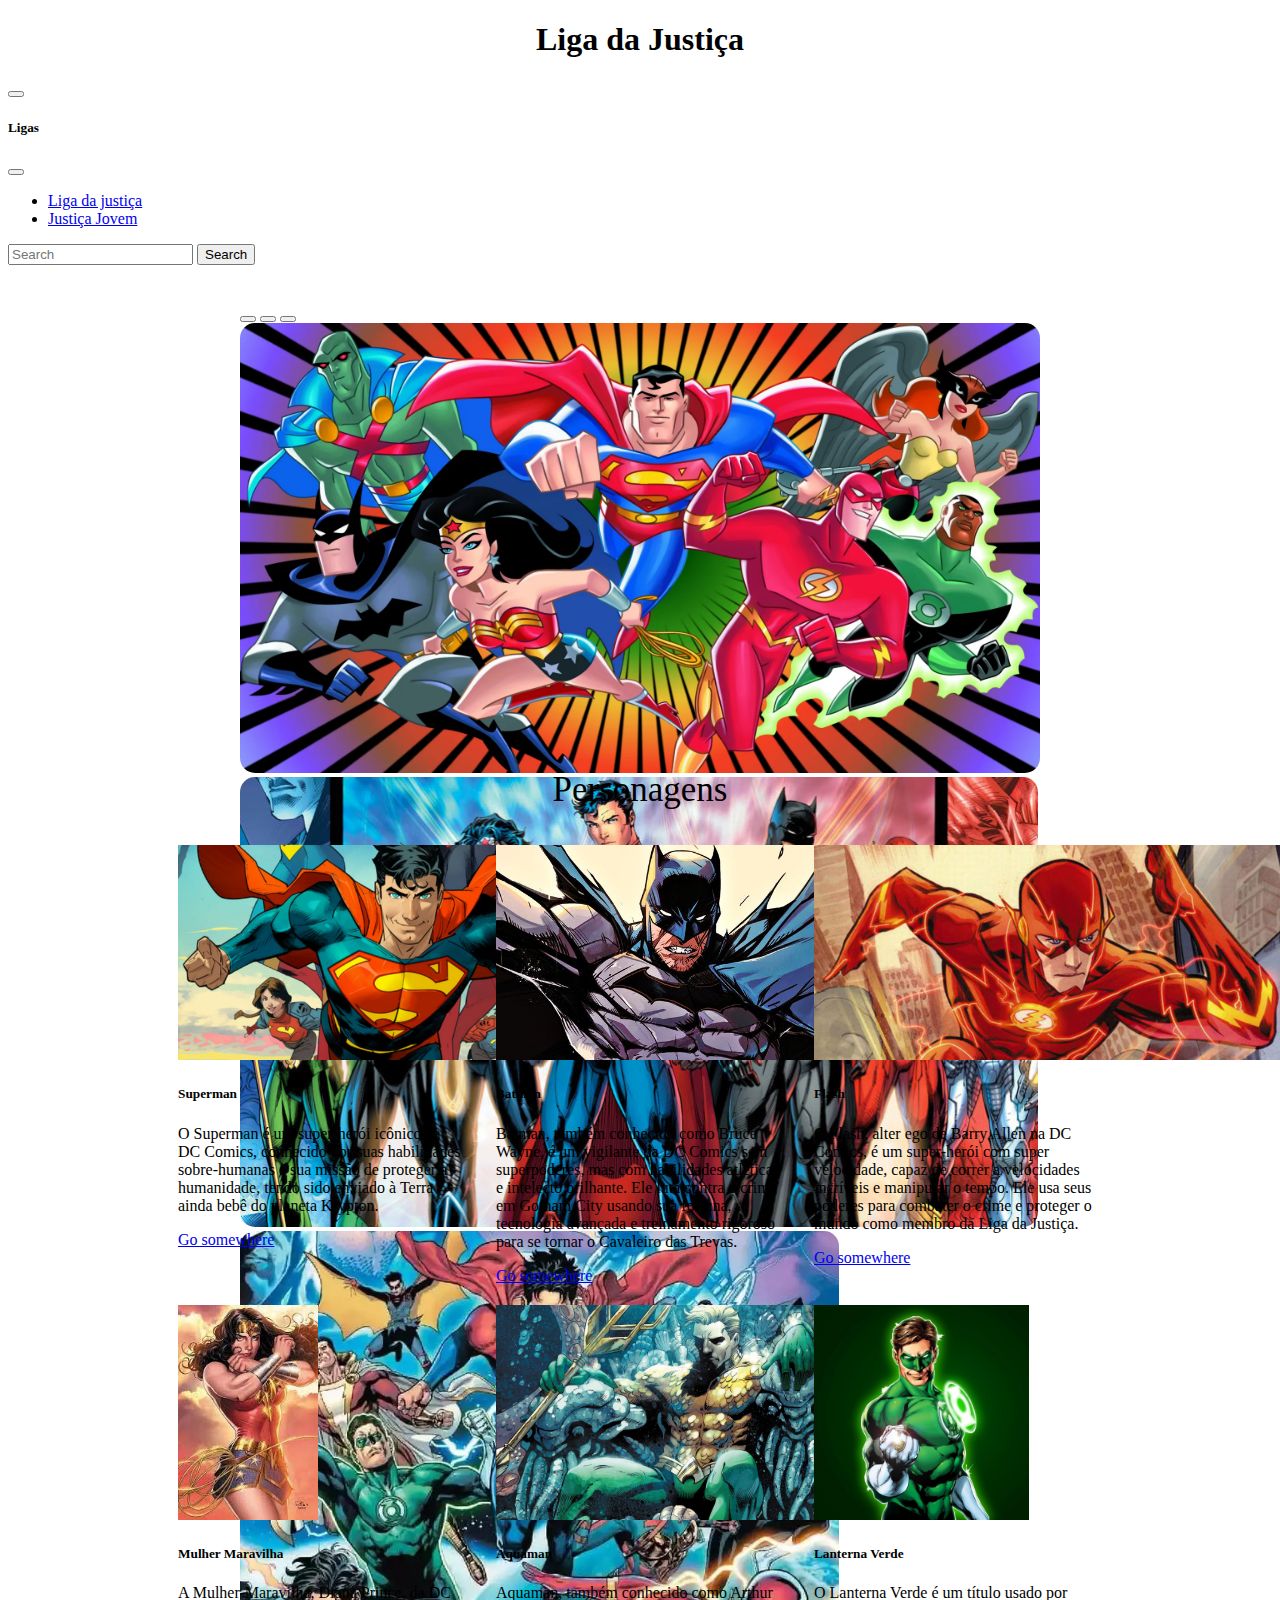
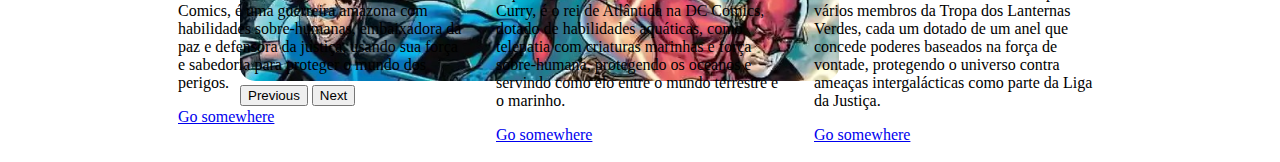
<file: html/liga-justiça.html>
<!doctype html>
<html lang="en" data-bs-theme="dark">
  <head>
    <meta charset="utf-8">
    <meta name="viewport" content="width=device-width, initial-scale=1">
    <title>Liga da Justiça</title>
    <link rel="stylesheet" href="../css/styles.css">
    <link href="https://cdn.jsdelivr.net/npm/bootstrap@5.3.2/dist/css/bootstrap.min.css" rel="stylesheet" integrity="sha384-T3c6CoIi6uLrA9TneNEoa7RxnatzjcDSCmG1MXxSR1GAsXEV/Dwwykc2MPK8M2HN" crossorigin="anonymous">
  </head>
  <body>
    <!-- navbar -->
    <nav class="navbar bg-body-tertiary">
        <div class="container-fluid">
            <h1 class="navbar-brand">
             Liga da Justiça
            </h1>
            <button class="navbar-toggler" type="button" data-bs-toggle="offcanvas" data-bs-target="#offcanvasDarkNavbar" aria-controls="offcanvasDarkNavbar" aria-label="Toggle navigation">
              <span class="navbar-toggler-icon"></span>
            </button>
            <div class="offcanvas offcanvas-end text-bg-dark" tabindex="-1" id="offcanvasDarkNavbar" aria-labelledby="offcanvasDarkNavbarLabel">
              <div class="offcanvas-header">
                <h5 class="offcanvas-title" id="offcanvasDarkNavbarLabel">Ligas</h5>
                <button type="button" class="btn-close btn-close-white" data-bs-dismiss="offcanvas" aria-label="Close"></button>
              </div>
              <div class="offcanvas-body">
                <ul class="navbar-nav justify-content-end flex-grow-1 pe-3">
                  <li class="nav-item">
                    <a class="nav-link active" aria-current="page" href="#">Liga da justiça</a>
                  </li>
                  <li class="nav-item">
                    <a class="nav-link" href="../html/index.html">Justiça Jovem</a>
                  </li>
                </ul>
                <form class="d-flex mt-3" role="search">
                  <input class="form-control me-2" type="search" placeholder="Search" aria-label="Search">
                  <button class="btn btn-success" type="submit">Search</button>
                </form>
              </div>
            </div>
          </div>
      </nav>
      

      <!-- corpinho -->
      <div class="corpinho">  
        <div id="carouselExampleIndicators" class="carousel slide">
        <div class="carousel-indicators">
          <button type="button" data-bs-target="#carouselExampleIndicators" data-bs-slide-to="0" class="active" aria-current="true" aria-label="Slide 1"></button>
          <button type="button" data-bs-target="#carouselExampleIndicators" data-bs-slide-to="1" aria-label="Slide 2"></button>
          <button type="button" data-bs-target="#carouselExampleIndicators" data-bs-slide-to="2" aria-label="Slide 3"></button>
        </div>
        <div class="carousel-inner">
          <div class="carousel-item active">
            <img src="../LJ/20230815-imagenes-de-la-liga-de-la-justicia-en-hd6.webp" class="d-block w-100" alt="...">
          </div>
          <div class="carousel-item">
            <img src="../LJ/Liga da Justiça HQs.jpg" class="d-block w-100" alt="...">
          </div>
          <div class="carousel-item">
            <img src="../LJ/capa-da-hq-dark-crisis-01_1_139301.jpg" class="d-block w-100" alt="...">
          </div>
        </div>
        <button class="carousel-control-prev" type="button" data-bs-target="#carouselExampleIndicators" data-bs-slide="prev">
          <span class="carousel-control-prev-icon" aria-hidden="true"></span>
          <span class="visually-hidden">Previous</span>
        </button>
        <button class="carousel-control-next" type="button" data-bs-target="#carouselExampleIndicators" data-bs-slide="next">
          <span class="carousel-control-next-icon" aria-hidden="true"></span>
          <span class="visually-hidden">Next</span>
        </button>
      </div></div>

      <!-- personagens -->
      <div class="i">Personagens</div>
      <div class="Personagens">
        <div class="card" style="width: 18rem;">
            <img src="../LJ/superman.jpg" class="card-img-top" alt="...">
            <div class="card-body">
              <h5 class="card-title">Superman</h5>
              <p class="card-text">
                O Superman é um super-herói icônico da DC Comics, conhecido por suas habilidades sobre-humanas e sua missão de proteger a humanidade, tendo sido enviado à Terra ainda bebê do planeta Krypton.</p>
              <a href="#" class="btn btn-primary">Go somewhere</a>
            </div>
          </div>
          <div class="card" style="width: 18rem;">
            <img src="../LJ/i835095.jpeg" class="card-img-top" alt="...">
            <div class="card-body">
              <h5 class="card-title">Batman</h5>
              <p class="card-text">
                Batman, também conhecido como Bruce Wayne, é um vigilante da DC Comics sem superpoderes, mas com habilidades atléticas e intelecto brilhante. Ele luta contra o crime em Gotham City usando sua fortuna, tecnologia avançada e treinamento rigoroso para se tornar o Cavaleiro das Trevas.</p>
              <a href="#" class="btn btn-primary">Go somewhere</a>
            </div>
          </div>
          <div class="card" style="width: 18rem;">
            <img src="../LJ/flash.jpg" class="card-img-top" alt="...">
            <div class="card-body">
              <h5 class="card-title">Flash</h5>
              <p class="card-text">O Flash, alter ego de Barry Allen na DC Comics, é um super-herói com super velocidade, capaz de correr a velocidades incríveis e manipular o tempo. Ele usa seus poderes para combater o crime e proteger o mundo como membro da Liga da Justiça.</p>
              <a href="#" class="btn btn-primary">Go somewhere</a>
            </div>
          </div>
          <div class="card" style="width: 18rem;">
            <img src="../LJ/mulher.jpg" class="card-img-top" alt="...">
            <div class="card-body">
              <h5 class="card-title">Mulher Maravilha</h5>
              <p class="card-text">A Mulher-Maravilha, Diana Prince, da DC Comics, é uma guerreira amazona com habilidades sobre-humanas, embaixadora da paz e defensora da justiça, usando sua força e sabedoria para proteger o mundo dos perigos.</p>
              <a href="#" class="btn btn-primary">Go somewhere</a>
            </div>
          </div>
          <div class="card" style="width: 18rem;">
            <img src="../LJ/aqua.jpg" class="card-img-top" alt="...">
            <div class="card-body">
              <h5 class="card-title">Aquaman</h5>
              <p class="card-text">
                Aquaman, também conhecido como Arthur Curry, é o rei de Atlântida na DC Comics, dotado de habilidades aquáticas, como telepatia com criaturas marinhas e força sobre-humana, protegendo os oceanos e servindo como elo entre o mundo terrestre e o marinho.</p>
              <a href="#" class="btn btn-primary">Go somewhere</a>
            </div>
          </div>
          <div class="card" style="width: 18rem;">
            <img src="../LJ/lanterna.jpg" class="card-img-top" alt="...">
            <div class="card-body">
              <h5 class="card-title">Lanterna Verde</h5>
              <p class="card-text">
                O Lanterna Verde é um título usado por vários membros da Tropa dos Lanternas Verdes, cada um dotado de um anel que concede poderes baseados na força de vontade, protegendo o universo contra ameaças intergalácticas como parte da Liga da Justiça.</p>
              <a href="#" class="btn btn-primary">Go somewhere</a>
            </div>
          </div>
      </div>
      
    <script src="https://cdn.jsdelivr.net/npm/bootstrap@5.3.2/dist/js/bootstrap.bundle.min.js" integrity="sha384-C6RzsynM9kWDrMNeT87bh95OGNyZPhcTNXj1NW7RuBCsyN/o0jlpcV8Qyq46cDfL" crossorigin="anonymous"></script>
  </body>
</html>
</file>
<file: css/styles.css>
#carouselExampleIndicators {
    margin-top: 40px;
    width: 800px;
    height: 450px;
}

.container-fluid h1 {
    display: flex;
    justify-content: center;
}

.navbar-brand {
    display: flex;
    justify-content: center;
}

.corpinho {
    display: flex;
    justify-content: center;
}

.carousel-inner img {
    height: 450px; 
    border-radius: 15px;
}

.Personagens {
    display: flex;
    flex-wrap: wrap;
    justify-content: center;
    margin-top: 25px;
}


.card {
    margin: 10px 15px;
}

.card img {
    height: 215px;
}

.i {
    font-size: 35px;
    margin: 15px;
    display: flex;
    justify-content: center;
}

.card a{
    margin-bottom: 0;
}
</file>
<file: Aula.5/css/styles.css>
#carouselExampleIndicators {
    margin-top: 40px;
    width: 800px;
    height: 450px;
}

.container-fluid h1 {
    display: flex;
    justify-content: center;
}

.navbar-brand {
    display: flex;
    justify-content: center;
}

.corpinho {
    display: flex;
    justify-content: center;
}

.carousel-inner img {
    height: 450px; 
    border-radius: 15px;
}

.Personagens {
    display: flex;
    flex-wrap: wrap;
    justify-content: center;
    margin-top: 25px;
}


.card {
    margin: 10px 15px;
}

.card img {
    height: 215px;
}

.i {
    font-size: 35px;
    margin: 15px;
    display: flex;
    justify-content: center;
}

.card a{
    margin-bottom: 0;
}
</file>
